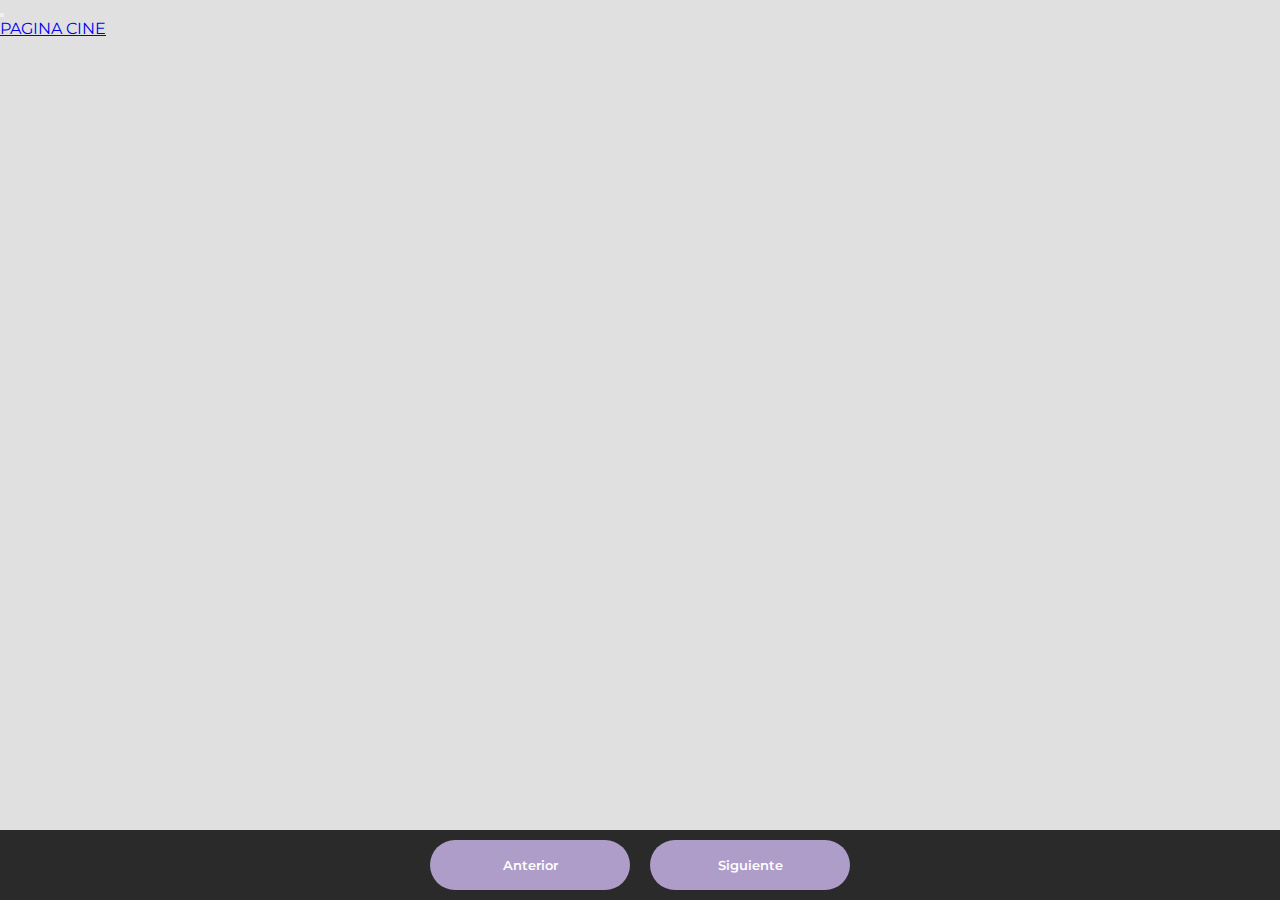
<file: cine.html>
<!DOCTYPE html>
<html lang="en">
<head>
	<meta charset="UTF-8">
	<meta http-equiv="X-UA-Compatible" content="IE=edge">
	<meta name="viewport" content="width=device-width, initial-scale=1.0">
	<link rel="preconnect" href="https://fonts.googleapis.com">
	<link rel="preconnect" href="https://fonts.gstatic.com" crossorigin>
	<link href="https://fonts.googleapis.com/css2?family=Montserrat:wght@600&display=swap" rel="stylesheet">
	<link rel="stylesheet" href="style.css">
	<title>Sitio de peliculas</title>
</head>
<body>
    <nav class="navbar navbar-dark bg-dark">
        <button class="navbar-toggler" type="button" data-toggle="collapse" data-target="#navbarToggleExternalContent"
            aria-controls="navbarToggleExternalContent" aria-expanded="false" aria-label="Toggle navigation">
            <span class="navbar-toggler-icon"></span>
        </button>
        <ul>
            <li>
                <a href="index.html">PAGINA CINE</a>
            </li>
        </ul>
    </nav>
	<div class="contenedor" id="contenedor"></div>

	<div class="paginacion">
		<button id="btnAnterior">Anterior</button>
		<button id="btnSiguiente">Siguiente</button>
	</div>

	<script src="cine.js"></script>
</body>
</html>
</file>
<file: style.css>
.item {
    border: 2px solid #000;
    padding: 10px;
    border-radius: 20px;
  }
  
  .item-title {
    text-transform: uppercase;
    text-align: center;
    font-weight: 600;
  }
  
  .item-image {
    height: 300px;
    width: 100%;
  }
  
  .item-details {
    display: flex;
    justify-content: space-between;
    align-items: center;
    margin: 20px 0px 15px;
  }
  
  .item-details > .item-price {
    margin: 0;
  }
  
  /*CARRITO  */
  .shopping-cart-items {
    padding: 20px 0px;
  }
  
  .shopping-cart-header {
    border-bottom: 1px solid #ccc;
  }
  
  .shopping-cart-image {
    max-width: 80px;
    border-radius: 20px;
  }
  
  .shopping-cart-quantity-input {
    max-width: 45px;
    border: 1px solid #ccc;
    border-radius: 5px;
    background: #eee;
    padding: 5px;
  }
  
  .shopping-cart-total {
    min-height: 96px;
  }
  

  /*cine*/

  * {
    margin: 0;
    padding: 0;
    box-sizing: border-box;
  }
  
  body {
    font-family: 'Montserrat', sans-serif;
    background: #e0e0e0;
    color: #1d1d1d;
  }
  
  .contenedor {
    width: 90%;
    max-width: 1000px;
    margin: 40px auto 100px auto;
  
    display: grid;
    grid-template-columns: repeat(4, 1fr);
    gap: 40px;
  }
  
  .contenedor .pelicula {
    text-align: center;
  }
  
  .contenedor .pelicula .titulo {
    font-size: 16px;
    font-weight: 600;
  }
  
  .contenedor .pelicula .poster {
    width: 100%;
    margin-bottom: 10px;
    border-radius: 15px;
  }
  
  .paginacion {
    position: fixed;
    bottom: 0;
    background: #2a2a2b;
    width: 100%;
    display: flex;
    justify-content: center;
    gap: 20px;
    padding: 10px;
  }
  
  .paginacion button {
    cursor: pointer;
    border: none;
    display: flex;
    align-items: center;
    justify-content: center;
    text-align: center;
    height: 50px;
    width: 200px;
    background: #af9dc9;
    color: #fff;
    border-radius: 100px;
    font-family: 'Montserrat', sans-serif;
    font-weight: 600;
    transition: .3s ease all;
  }
  
  .paginacion button:hover {
    background: #137c32;
  }

  .titulocine{
    font-family: Verdana, Geneva, Tahoma, sans-serif;
    color: #137c32;
    
  }
</file>
